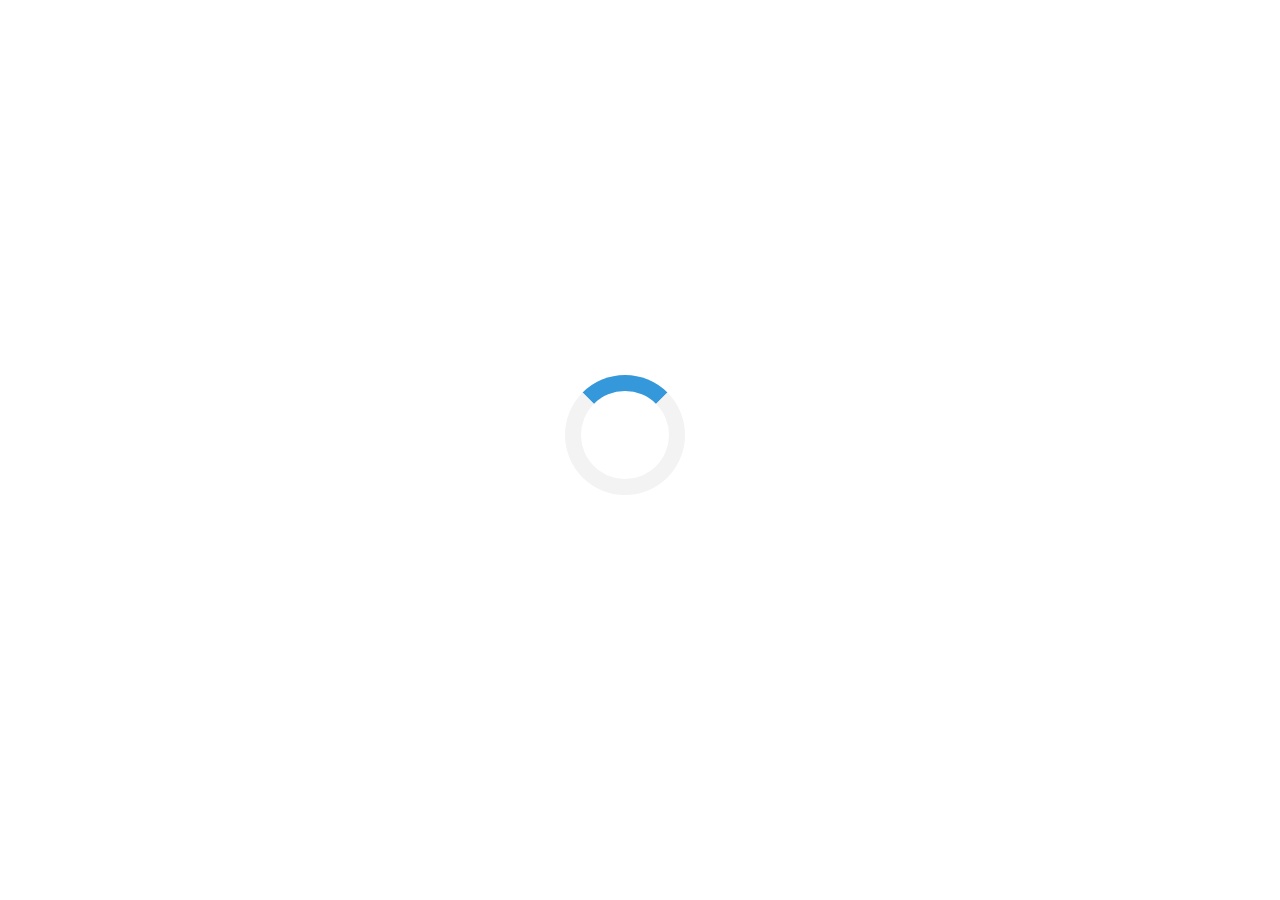
<file: loader.html>
<!DOCTYPE html>
<html>
<head>
	<title></title>
	<link rel="stylesheet" type="text/css" href="style1.css">
	  <script src="https://ajax.googleapis.com/ajax/libs/jquery/3.3.1/jquery.min.js"></script>
</head>
<body>
<body onload="myFunction()" style="margin:0;">

<div id="loader"></div>

<div style="display:none;" id="myDiv" class="animate-bottom">
</div>


<script>
var myVar;

function myFunction() {
    myVar = setTimeout(showPage, 3000);
}

function showPage() {
  document.getElementById("loader").style.display = "none";
  document.getElementById("myDiv").style.display = "block";
}
</script>
</body>
</html>
</file>
<file: style1.css>
* {
  box-sizing: border-box;

}
#loader {
  position: absolute;
  left: 50%;
  top: 50%;
  z-index: 1;
  width: 150px;
  height: 150px;
  margin: -75px 0 0 -75px;
  border: 16px solid #f3f3f3;
  border-radius: 50%;
  border-top: 16px solid #3498db;
  width: 120px;
  height: 120px;
  -webkit-animation: spin 2s linear infinite;
  animation: spin 2s linear infinite;
}

@-webkit-keyframes spin {
  0% { -webkit-transform: rotate(0deg); }
  100% { -webkit-transform: rotate(360deg); }
}

@keyframes spin {
  0% { transform: rotate(0deg); }
  100% { transform: rotate(360deg); }
}

/* Add animation to "page content" */
.animate-bottom {
  position: relative;
  -webkit-animation-name: animatebottom;
  -webkit-animation-duration: 1s;
  animation-name: animatebottom;
  animation-duration: 1s
}

@-webkit-keyframes animatebottom {
  from { bottom:-100px; opacity:0 } 
  to { bottom:0px; opacity:1 }
}

@keyframes animatebottom { 
  from{ bottom:-100px; opacity:0 } 
  to{ bottom:0; opacity:1 }
}

#myDiv {
  display: none;
  text-align: center;
}
</file>
